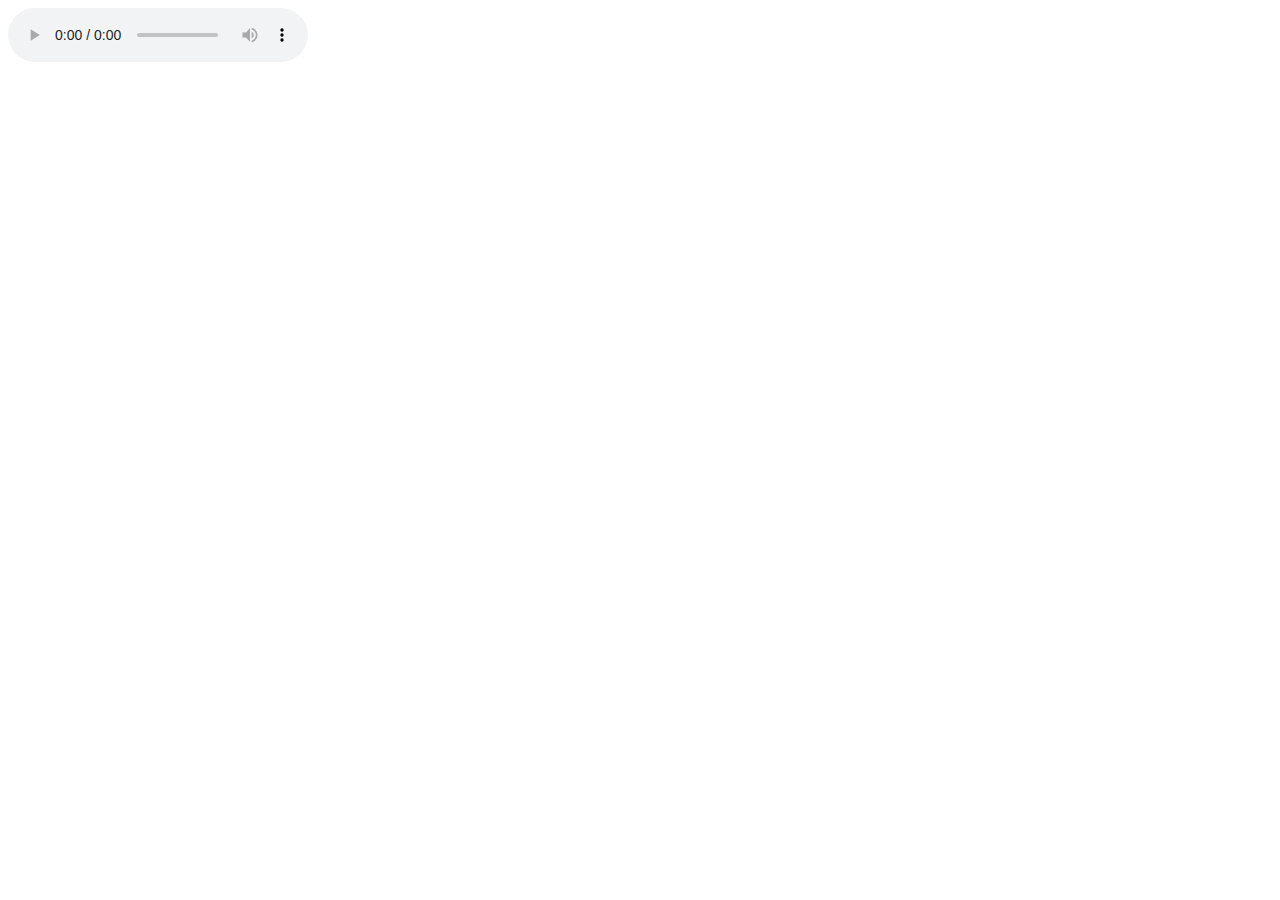
<file: test.html>
<!DOCTYPE html>
<html>
<body>

<audio controls autoplay loop>
  <source src="https://www.soundhelix.com/examples/mp3/SoundHelix-Song-1.mp3" type="audio/mpeg">
  Your browser does not support the audio element.
</audio>

</body>
</html>
</file>
